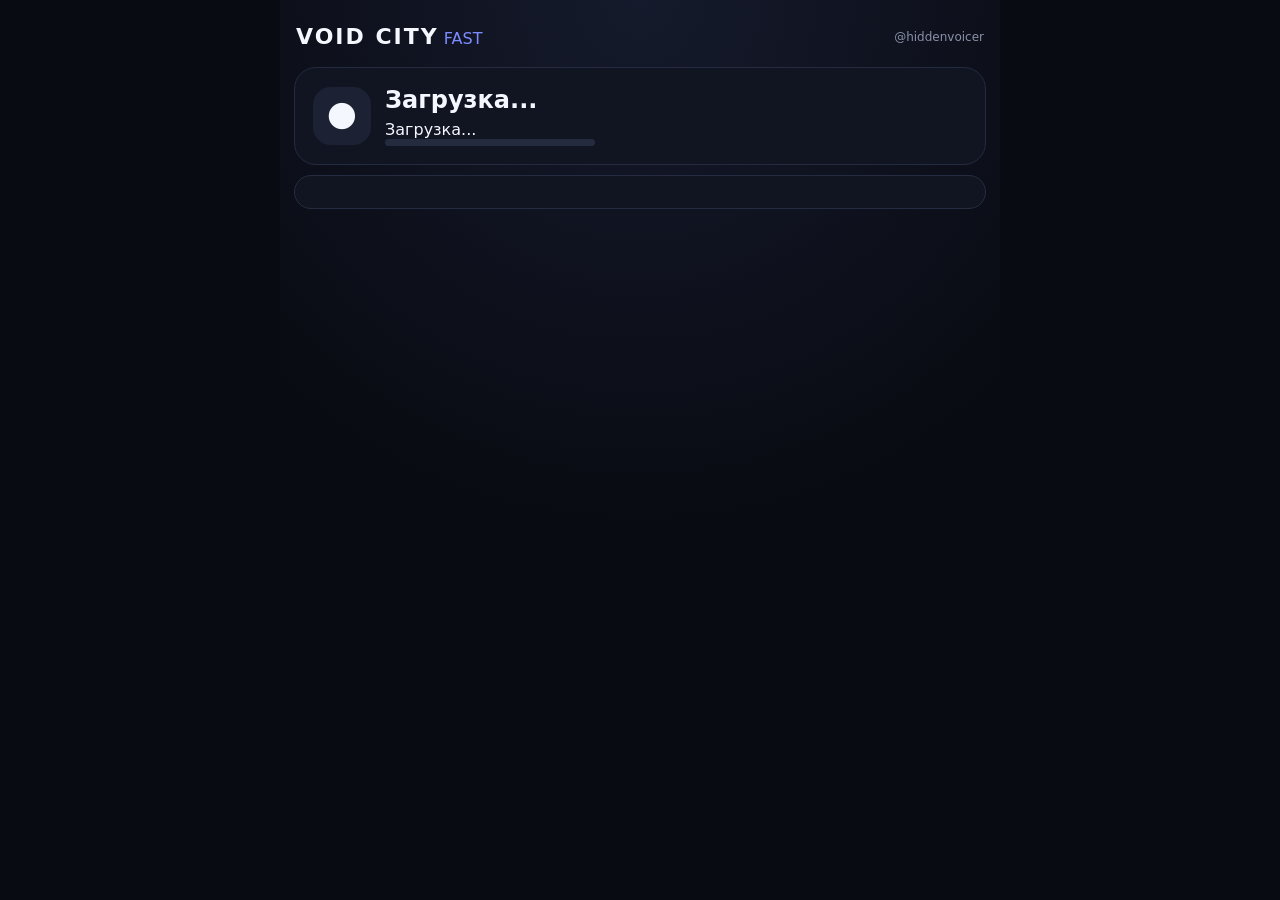
<file: index.html>
<!doctype html>
<html lang="ru">
<head>
  <meta charset="utf-8">

  <meta
    name="viewport"
    content="width=device-width,initial-scale=1,viewport-fit=cover"
  >

  <meta name="theme-color" content="#070910">
  <meta name="color-scheme" content="dark">

  <title>VOID CITY</title>

  <script src="https://telegram.org/js/telegram-web-app.js"></script>

  <link rel="stylesheet" href="/web/style.css?v=4">
</head>

<body>

<div id="app">

  <header>
    <div>
      <b>VOID CITY</b>
      <span>FAST</span>
    </div>

    <div id="dev">@hiddenvoicer</div>
  </header>

  <section id="hero">

    <div id="avatar">🌑</div>

    <div class="hero-info">

      <h2 id="name">Загрузка...</h2>

      <div id="lvl">
        Загрузка...
      </div>

      <div class="xp">
        <i id="xpbar"></i>
      </div>

    </div>

  </section>

  <main id="content">
    <div class="card">
      <div class="skeleton"></div>
      <div class="skeleton short"></div>
    </div>
  </main>

  <div id="toast"></div>

</div>

<script src="/web/app.js?v=999"></script>


</body>
</html>
</file>
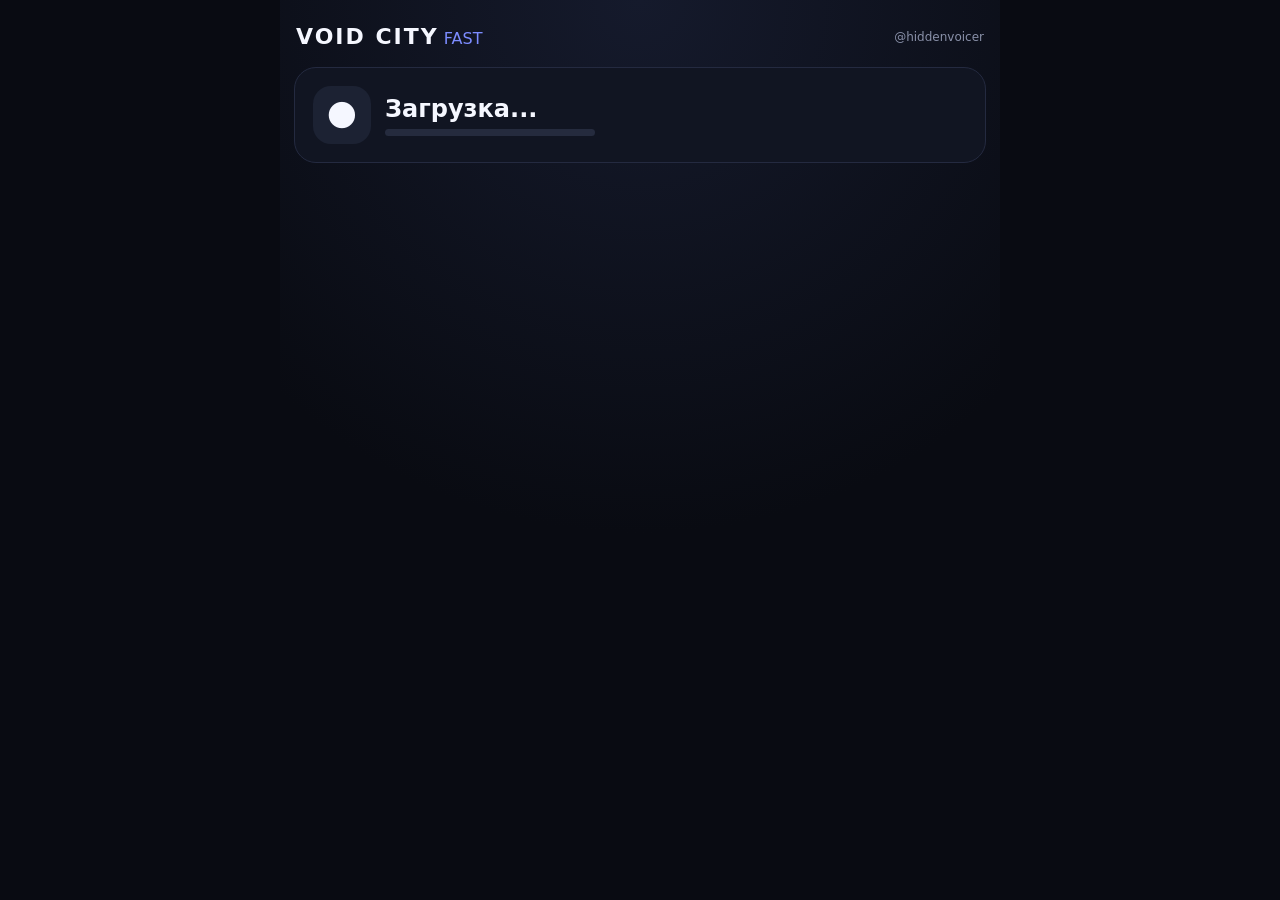
<file: web/index.html>
<!doctype html>
<html lang="ru">
<head>
<meta charset="utf-8">
<meta name="viewport" content="width=device-width,initial-scale=1,viewport-fit=cover">
<meta name="theme-color" content="#090b12">
<meta name="color-scheme" content="dark">
<title>VOID CITY</title>

<script src="https://telegram.org/js/telegram-web-app.js"></script>
<link rel="stylesheet" href="/web/style.css">
</head>

<body>
<div id="app">

<header>
  <div>
    <b>VOID CITY</b>
    <span> FAST</span>
  </div>
  <div id="dev">@hiddenvoicer</div>
</header>

<section id="hero">
  <div id="avatar">🌑</div>

  <div class="hero-info">
    <h2 id="name">Загрузка...</h2>
    <div id="lvl"></div>

    <div class="xp">
      <i id="xpbar"></i>
    </div>
  </div>
</section>

<main id="content"></main>

<div id="toast"></div>

</div>

<script src="/web/app.js?v=2"></script>

</body>
</html>
</file>
<file: web/style.css>
*{box-sizing:border-box}body{margin:0;font-family:Inter,system-ui,sans-serif;background:#090b12;color:#f5f7ff}button{font:inherit;color:inherit;border:0}.app{}#app{max-width:720px;margin:auto;min-height:100vh;padding:14px 14px 90px;background:radial-gradient(circle at top,#151a2c,#090b12 55%)}header{display:flex;justify-content:space-between;align-items:center;padding:10px 2px 18px}header b{font-size:22px;letter-spacing:2px}header span{color:#7c8cff}#dev{font-size:12px;color:#8990a8}.hero,#hero{display:flex;gap:14px;align-items:center;padding:18px;border:1px solid #242a40;background:#111522;border-radius:22px}.hero{}#avatar{width:58px;height:58px;border-radius:18px;background:#1c2233;display:grid;place-items:center;font-size:30px}h2{margin:0 0 6px}.xp{height:7px;width:210px;background:#252b3e;border-radius:10px;overflow:hidden}.xp i{display:block;height:100%;background:#7c8cff;width:0}nav{position:fixed;bottom:10px;left:50%;transform:translateX(-50%);width:min(680px,calc(100% - 20px));display:flex;justify-content:space-around;padding:8px;background:#121625ee;border:1px solid #2a3047;border-radius:20px;backdrop-filter:blur(12px);z-index:5}nav button{background:transparent;font-size:22px;padding:7px 9px}.card{background:#111522;border:1px solid #252c42;border-radius:20px;padding:16px;margin:10px 0}.row{display:flex;justify-content:space-between;align-items:center;gap:10px}.grid{display:grid;grid-template-columns:repeat(2,1fr);gap:10px}.big{font-size:25px;font-weight:800}.muted{color:#8d95ad}.action{background:#6978ff;padding:11px 14px;border-radius:13px;font-weight:700}.ghost{background:#1b2131;padding:10px 12px;border-radius:12px}.danger{background:#4b2430}.tag{display:inline-block;padding:5px 8px;border-radius:9px;background:#1b2131;color:#b8c0d8;font-size:12px}.item{padding:12px;border-radius:15px;background:#0d111c;border:1px solid #20263a}.list{display:grid;gap:9px}.title{font-weight:800;font-size:18px;margin-bottom:5px}.coin{color:#ffd66b}.modal{position:fixed;inset:0;background:#0009;display:none;align-items:flex-end;z-index:10}.modal.open{display:flex}.sheet{width:100%;max-width:720px;margin:auto;background:#111522;border-radius:25px 25px 0 0;padding:20px;border:1px solid #2a3045}.input{width:100%;padding:12px;background:#0b0f19;border:1px solid #2a3040;color:white;border-radius:12px;margin:7px 0}.avatar-grid{display:flex;gap:8px;flex-wrap:wrap}.avatar-grid button{background:#1c2233;border-radius:12px;padding:9px;font-size:22px}#toast{position:fixed;top:20px;left:50%;transform:translateX(-50%);background:#161b2a;border:1px solid #343b55;padding:10px 14px;border-radius:12px;display:none;z-index:20}
</file>
